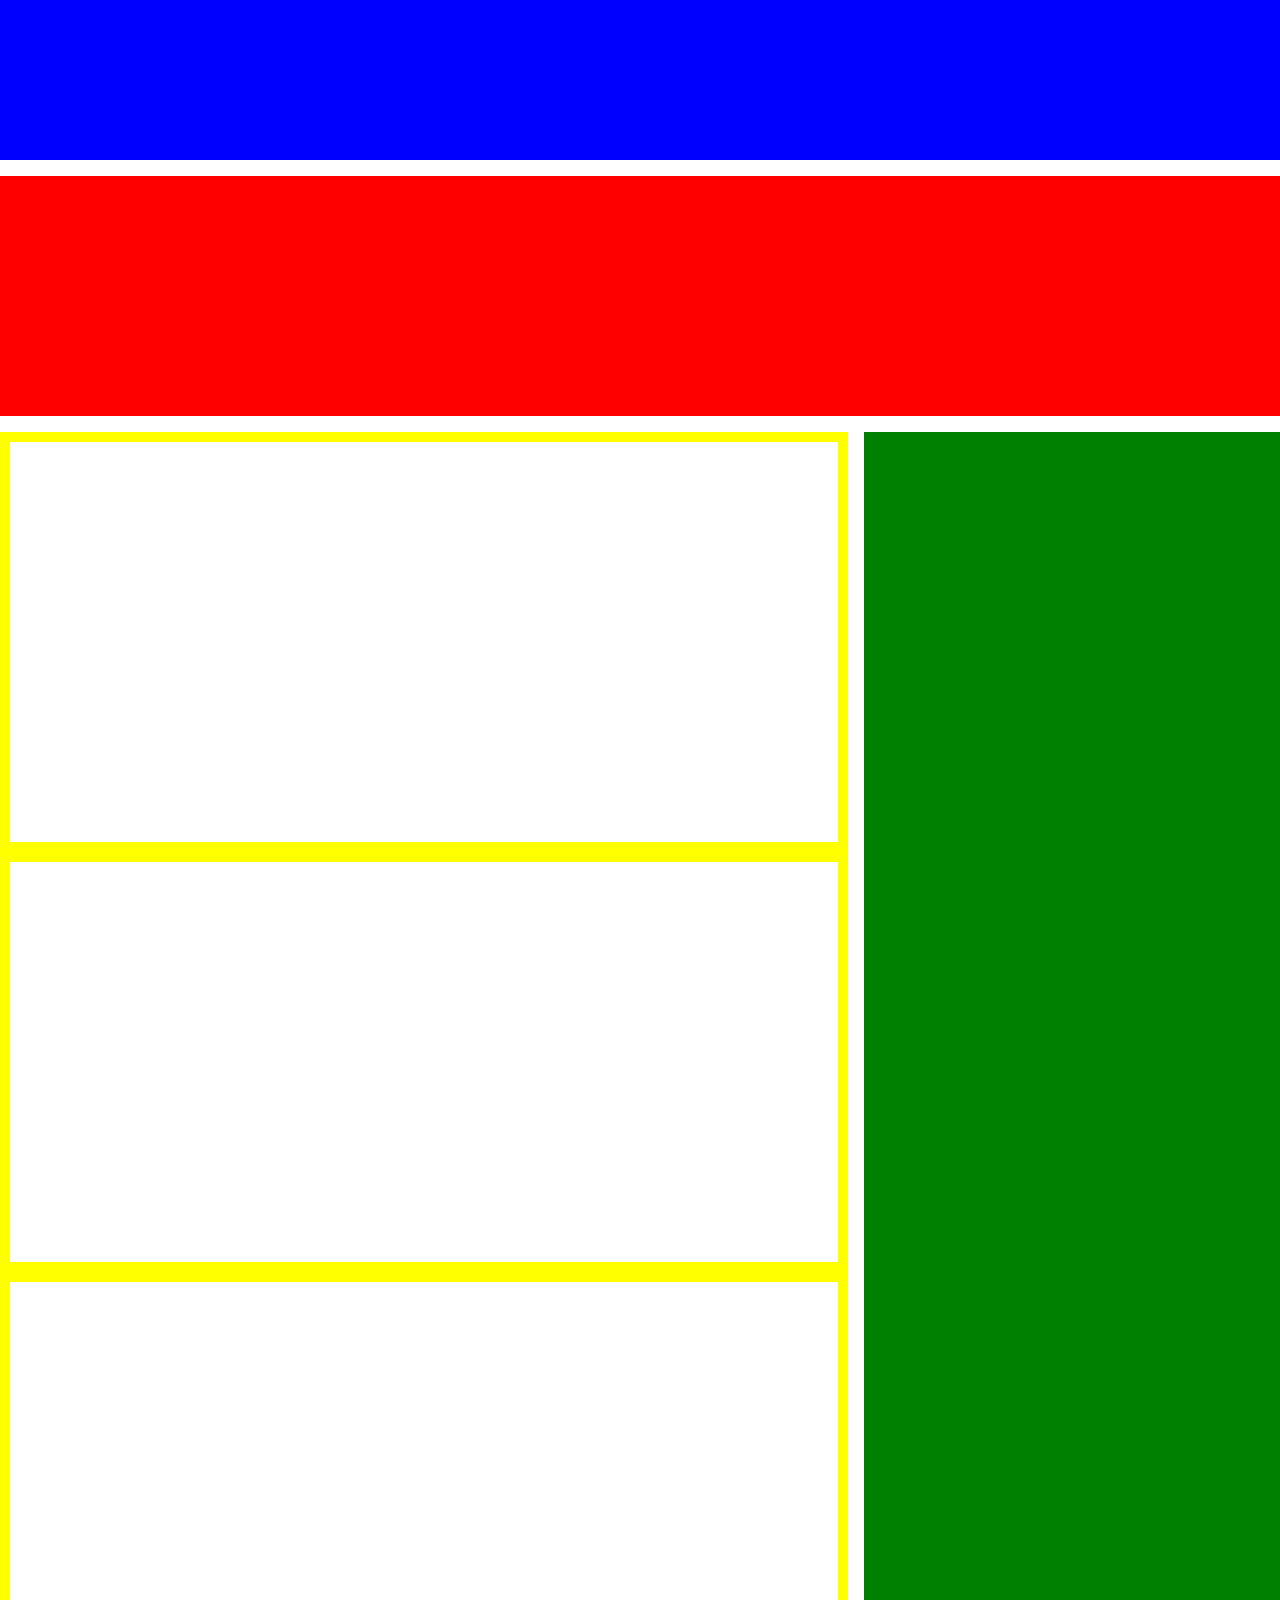
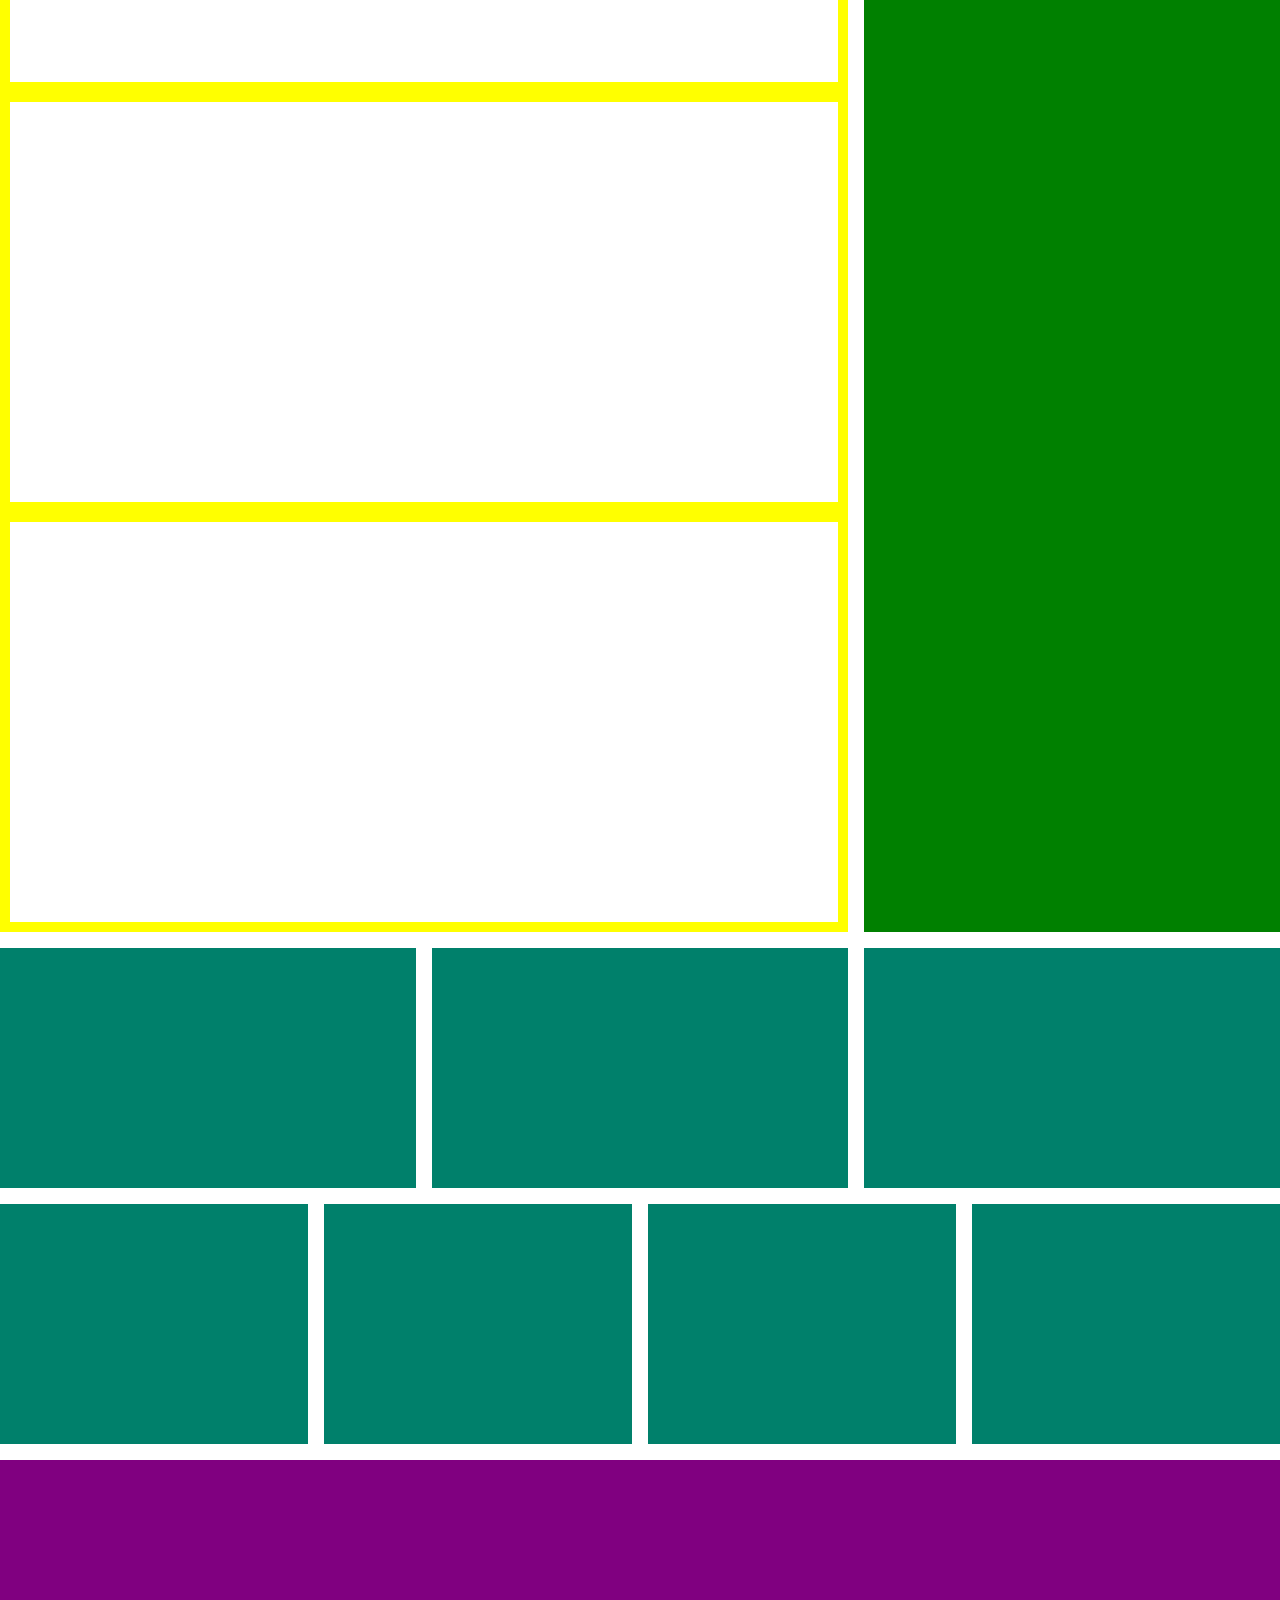
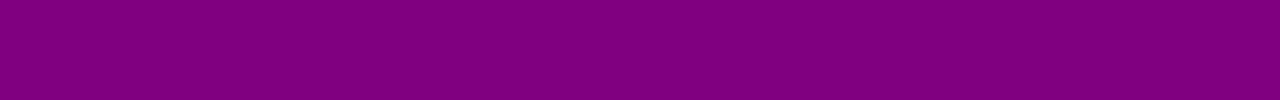
<file: dynamic/flow.html>
<!DOCTYPE html>
<html lang="en">

<head>
    <meta charset="UTF-8">
    <meta name="viewport" content="width=device-width, initial-scale=1.0">
    <title>Document</title>
    <link rel="stylesheet" href="style.css">
</head>

<body>
    <div class="grid-container">
        <nav class="navFlow"> </nav>
            <header class="headFlow"> </header>
            <main class="mainFlow">
                <article></article>
                <article></article>
                <article></article>
                <article></article>
                <article></article>
            </main>
            <aside class="asideFlow">
            </aside>
            <section class="spanA"></section>
            <section class="spanB"></section>
            <section class="spanC"></section>
            <section class="spanD"></section>
            <section class="spanE"></section>
            <section class="spanF"></section>
            <section class="spanG"></section>
            <footer class="footFlow"> </footer>
    </div>
</body>

</html>
</file>
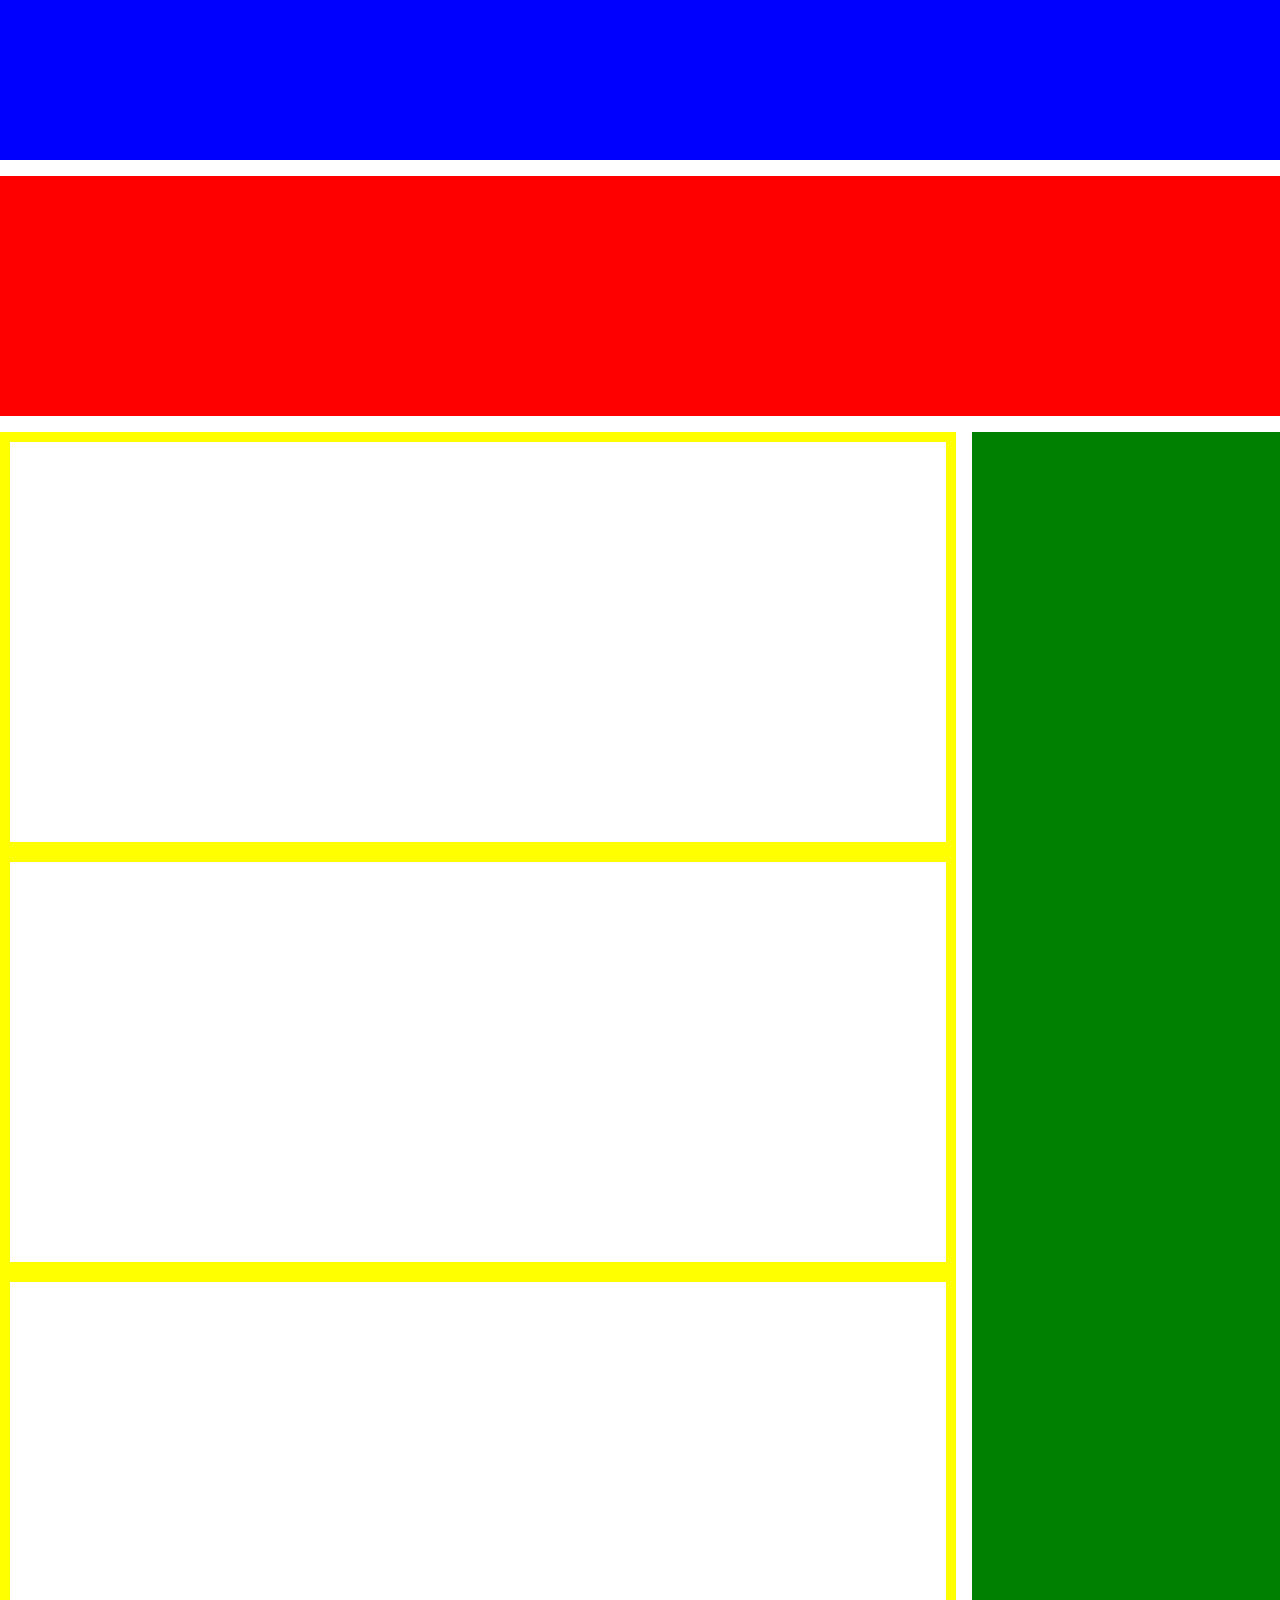
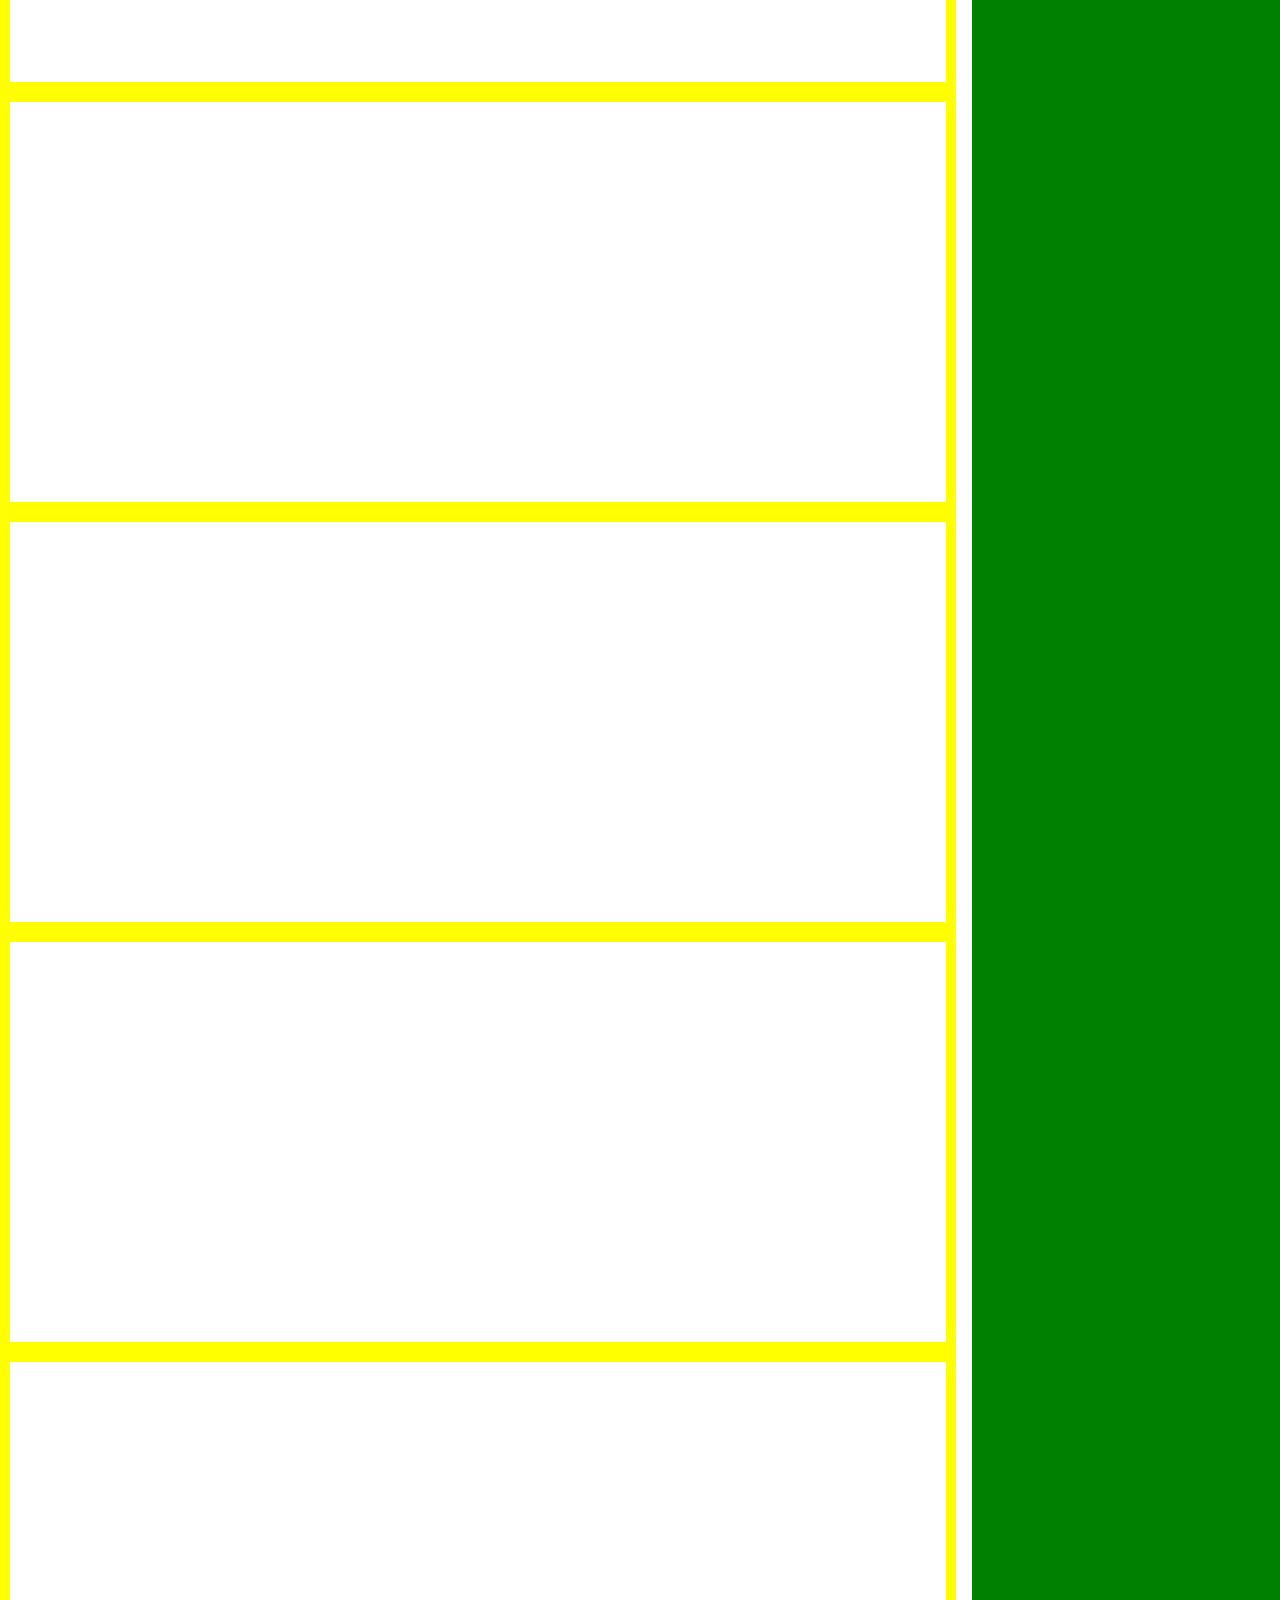
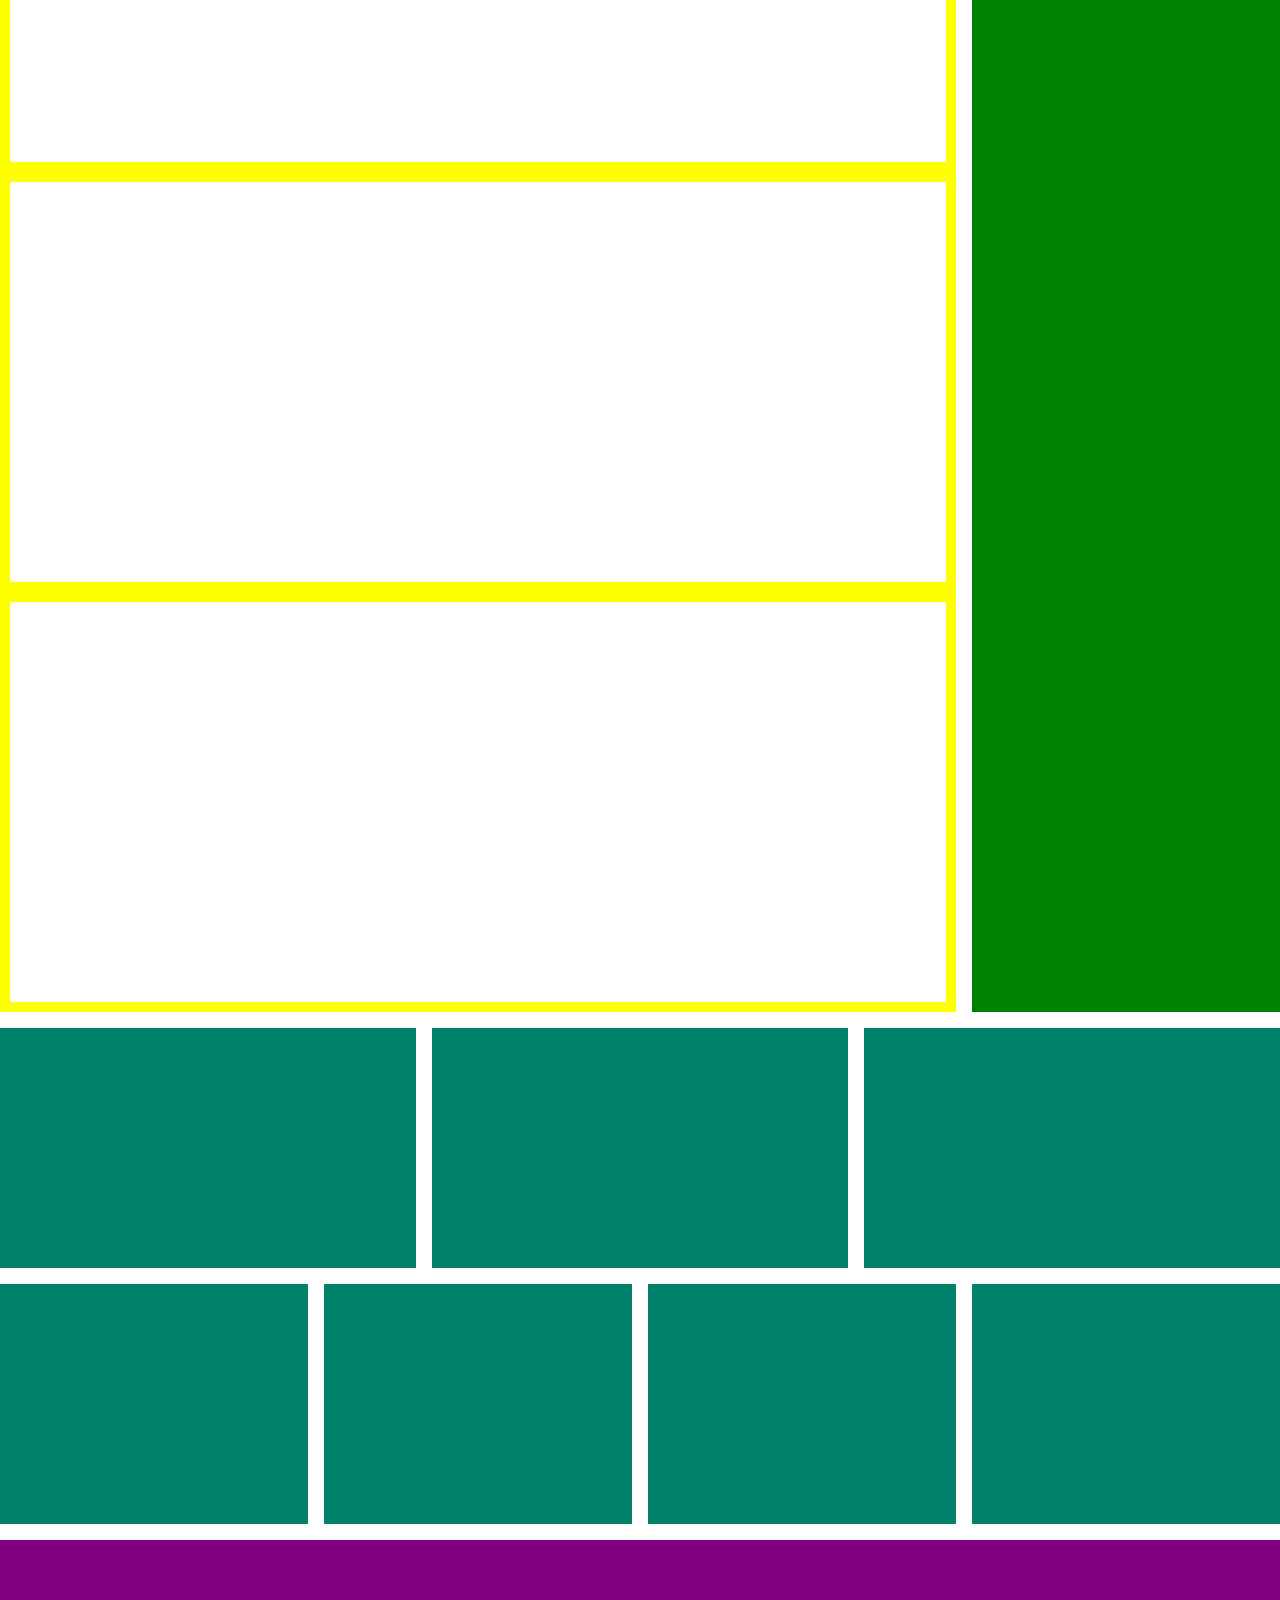
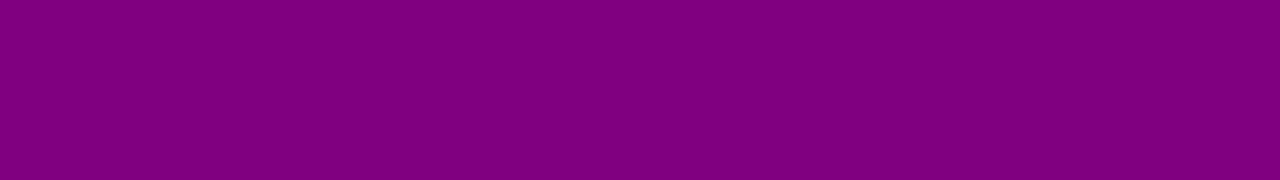
<file: dynamic/temp.html>
<!DOCTYPE html>
<html lang="en">
<head>
    <meta charset="UTF-8">
    <meta name="viewport" content="width=device-width, initial-scale=1.0">
    <title>Document</title>
    <link rel="stylesheet" href="style.css">
</head>
<body>
    <div class="grid-container temp">
        <nav class="navTemp"> </nav>
        <header class="headTemp"> </header>
        <main class="mainTemp">
            <article></article>
            <article></article>
            <article></article>
            <article></article>
            <article></article>
            <article></article>
            <article></article>
            <article></article>
            <article></article>
        </main>
        <section class="a"></section>
        <section class="b"></section>
        <section class="c"></section>
        <section class="d"></section>
        <section class="e"></section>
        <section class="f"></section>
        <section class="g"></section>
        <aside class="asideTemp"> </aside>
        <footer class="footTemp"> </footer>
    </div>
</body>
</html>
</file>
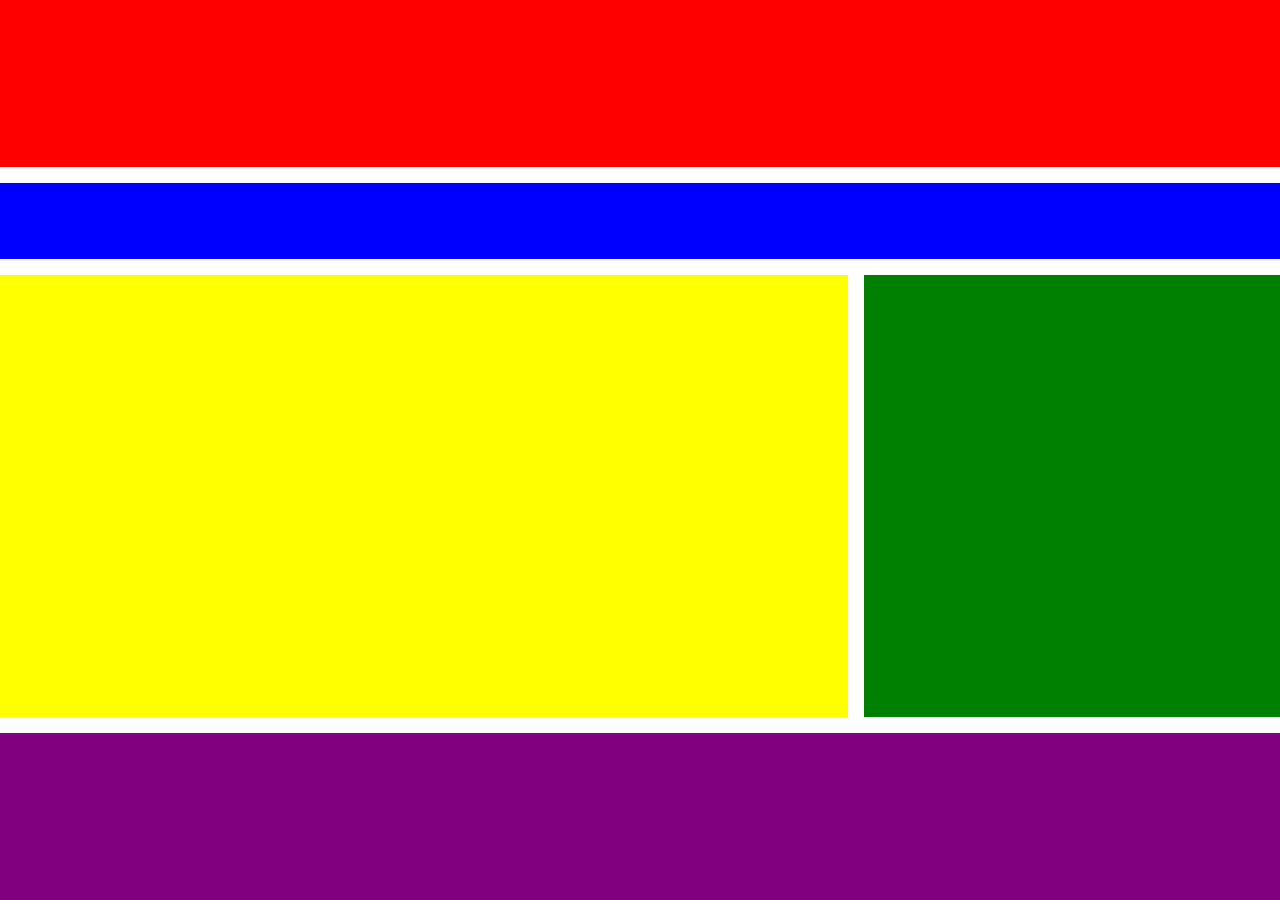
<file: simple/flow.html>
<!DOCTYPE html>
<html lang="en">

<head>
    <meta charset="UTF-8">
    <meta name="viewport" content="width=device-width, initial-scale=1.0">
    <title>Document</title>
    <link rel="stylesheet" href="style.css">
</head>

<body>
    <div class="grid-container">
        <header class="headerPosFlow"> </header>
           <nav class="navPosFlow"> </nav>
          <main class="mainPosFlow"> </main>
         <aside class="asidePosFlow"> </aside>
        <footer class="footerPosFlow"> </footer>
    </div>

</html>
</file>
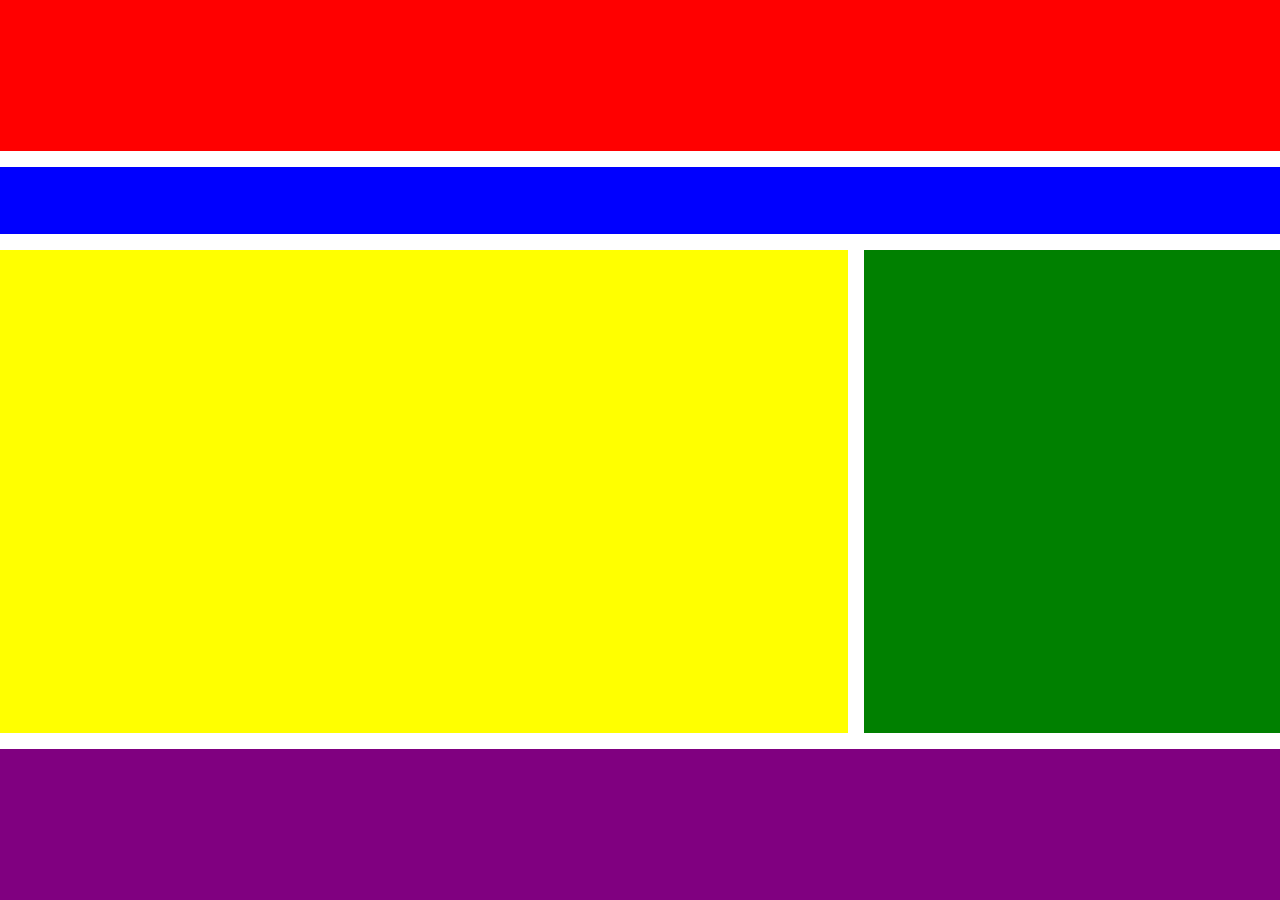
<file: simple/static.html>
<!DOCTYPE html>
<html lang="en">

<head>
    <meta charset="UTF-8">
    <meta name="viewport" content="width=device-width, initial-scale=1.0">
    <title>Document</title>
    <link rel="stylesheet" href="style.css">
</head>

<body>
    <div class="grid-container">
        <header class="headerPosStatic"> </header>
           <nav class="navPosStatic"> </nav>
          <main class="mainPosStatic"> </main>
         <aside class="asidePosStatic"> </aside>
        <footer class="footerPosStatic"> </footer>
    </div>

</html>
</file>
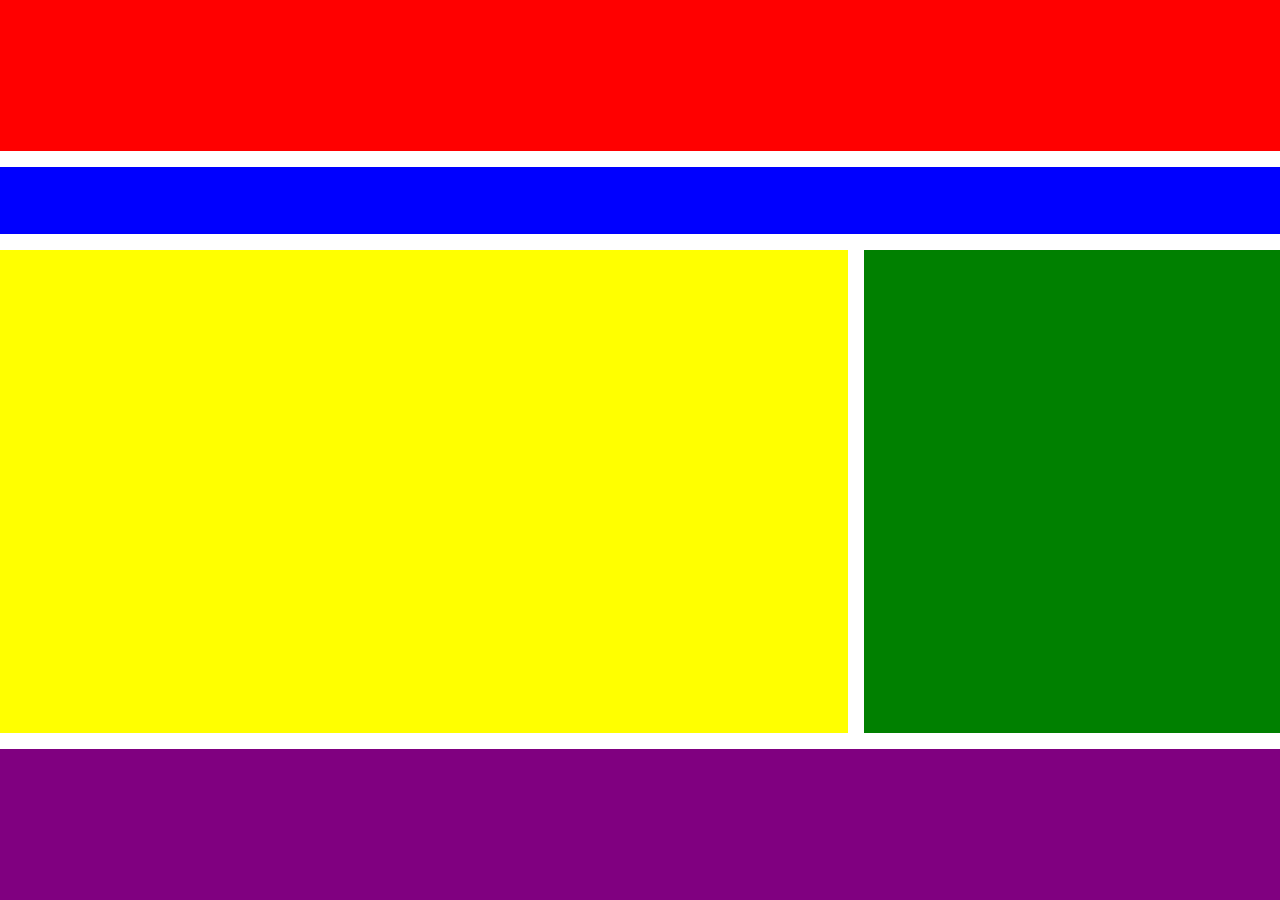
<file: simple/temp.html>
<!DOCTYPE html>
<html lang="en">

<head>
    <meta charset="UTF-8">
    <meta name="viewport" content="width=device-width, initial-scale=1.0">
    <title>Document</title>
    <link rel="stylesheet" href="style.css">
</head>

<body>
    <div class="grid-container temp">
        <header class="headerPosTemp"> </header>
           <nav class="navPosTemp"> </nav>
          <main class="mainPosTemp"> </main>
         <aside class="asidePosTemp"> </aside>
        <footer class="footerPosTemp"> </footer>
    </div>

</html>
</file>
<file: dynamic/style.css>
body {
    margin: 0;
}

a {
    Padding: 4rem;
    font-size: 32px;
}

.grid-container {
    display: grid;
    grid-template-columns: repeat(12, 1fr);
    gap: 1rem;
}

.temp {
    grid-template-areas:
        " nav nav nav nav nav nav nav nav nav nav nav nav"
        " header header header header header header header header header header header header"
        " main main main main main main main main main aside aside aside"
        " a a a a b b b b c c c c "
        " d d d e e e f f f g g g "
        " footer footer footer footer footer footer footer footer footer footer footer footer"
    ;
}

nav {
    height: 10rem;
    background-color: blue;
}

.navTemp {
    grid-area: nav;
}

.navFlow {
    grid-column: span 12;
}

header {
    height: 15rem;
    background-color: red;
}

.headTemp {
    grid-area: header;
}

.headFlow {
    grid-column: span 12;
}

main {
    background-color: yellow;
    display: flex;
    flex-direction: column;
}

.mainTemp {
    grid-area: main;
}

.mainFlow {
    grid-column: span 8;
}

article {
    margin: 10px;
    height: 400px;
    background-color: white;
}


aside {
    background-color: green;
}

.asideTemp {
    grid-area: aside;
}

.asideFlow {
    grid-column: span 4;
}

section {
    height: 15rem;
    background-color: rgb(0, 128, 107);
}

.a {
    grid-area: a;
}

.b {
    grid-area: b;
}

.c {
    grid-area: c;
}

.d {
    grid-area: d;
}

.e {
    grid-area: e;
}

.f {
    grid-area: f;
}

.g {
    grid-area: g;
}

.spanA {
    grid-column: span 4;
}

.spanB {
    grid-column: span 4;
}

.spanC {
    grid-column: span 4;
}

.spanD {
    grid-column: span 3;
}

.spanE {
    grid-column: span 3;
}

.spanF {
    grid-column: span 3;
}

.spanG {
    grid-column: span 3;
}


footer {
    height: 15rem;
    background-color: purple;
}

.footTemp {
    grid-area: footer;
    grid-template-rows: auto / auto;
}

.footFlow {
    grid-column: span 12;
}

@media only screen and (max-width: 1000px) {
    .grid-container {
        display: grid;
        grid-template-columns: repeat(4, 1fr);
        gap: 1rem;
    }

    .navFlow {
        grid-column: span 4;
    }

    .headFlow {
        grid-column: span 4;
    }

    .mainFlow {
        grid-column: span 4;
    }

    .asideFlow {
        grid-column: span 4;
    }

    .spanA {
        grid-column: span 4;
    }

    .spanB {
        grid-column: span 4;
    }

    .spanC {
        grid-column: span 4;
    }

    .spanD {
        grid-column: span 2;
    }

    .spanE {
        grid-column: span 2;
    }

    .spanF {
        grid-column: span 2;
    }

    .spanG {
        grid-column: span 2;
    }
    .footFlow {
        grid-column: span 4;
    }

    .temp {
        grid-template-areas:
            " nav nav nav nav"
            " header header header header"
            " main main main main"
            " aside aside aside aside"
            " a a a a"
            " b b b b"
            " c c c c"
            " d d e e"
            " f f g g"
            " footer footer footer footer"
        ;
    }
}
</file>
<file: simple/style.css>
body {
    margin: 0;
    ;
}

a {
    Padding: 4rem;
    font-size: 32px;
}

.grid-container {
    height: 100vh;
    display: grid;
    grid-template-columns: 1fr 1fr 1fr; 
    gap: 1rem;
}

.temp {
    grid-template-areas: 
    " header header header"
    " header header header"
    " nav nav nav "
    " main main aside "
    " main main aside "
    " main main aside "
    " main main aside "
    " main main aside "
    " main main aside "
    " footer footer footer "
    " footer footer footer "
    ;
}

header {
    background-color: red;
}

.headerPosStatic{
    grid-column: 1 / 4;
    grid-row: 1 / 3;
}

.headerPosFlow{
    grid-column: 1 / span 3;
    grid-row: 1 / span 2;
}

.headerPosTemp {
    grid-area: header;
}


nav {
    background-color: blue;
}

.navPosStatic{
    grid-column: 1 / 4;
    grid-row: 3 / 4;
}
.navPosFlow{
    grid-column: span 3;
    grid-row: span 1;
}

.navPosTemp {
    grid-area: nav;
}

main {
    background-color: yellow;
}

.mainPosStatic {
    grid-column: 1 / 3;
    grid-row: 4 / 10;
}
.mainPosFlow {
    grid-column: span 2;
    grid-row: span 5;
}

.mainPosTemp {
    grid-area: main;
}

aside {
    background-color: green;
}

.asidePosStatic {
    grid-column: 3 / 4;
    grid-row: 4 / 10;
}
.asidePosFlow {
    grid-column: span 1;
    grid-row: span 5;
}

.asidePosTemp {
    grid-area: aside;
}

footer {
    background-color: purple;
}

.footerPosStatic {
    grid-column: 1 / 4;
    grid-row: 10 / 12;
}
.footerPosFlow {
    grid-column: span 3;
    grid-row: span 2;
}

.footerPosTemp {
    grid-area: footer;
}

@media only screen and (max-width: 1000px) {
    .headerPosStatic{
        grid-column: 1 / 4;
        grid-row: 1 / 3;
    }
    .navPosStatic{
        grid-column: 1 / 4;
    }
    .mainPosStatic {
        grid-column: 1 / 4;
        grid-row: 4 / 10;
    }
    .asidePosStatic {
        grid-column: 1 / 4;
        grid-row: 10 / 16;
    }
    .footerPosStatic {
        grid-column: 1 / 4;
        grid-row: 16 / 18;
    }

    .headerPosFlow{
        grid-column: 1 / span 3;
        grid-row: 1 / span 2;
    }
    .navPosFlow{
        grid-column: span 3;
        grid-row: span 1;
    }    
    .mainPosFlow {
        grid-column: span 3;
        grid-row: span 5;
    }    
    .asidePosFlow {
        grid-column: span 3;
        grid-row: span 5;
    }
    .footerPosFlow {
        grid-column: span 3;
        grid-row: span 2;
    }
    
    .temp {
        grid-template-areas: 
        " header header header"
        " header header header"
        " nav nav nav "
        " main main main "
        " main main main "
        " main main main "
        " main main main "
        " main main main "
        " main main main "
        " aside aside aside "
        " aside aside aside "
        " aside aside aside "
        " aside aside aside "
        " aside aside aside "
        " aside aside aside "
        " footer footer footer "
        " footer footer footer "
        ;
    }

}
</file>
